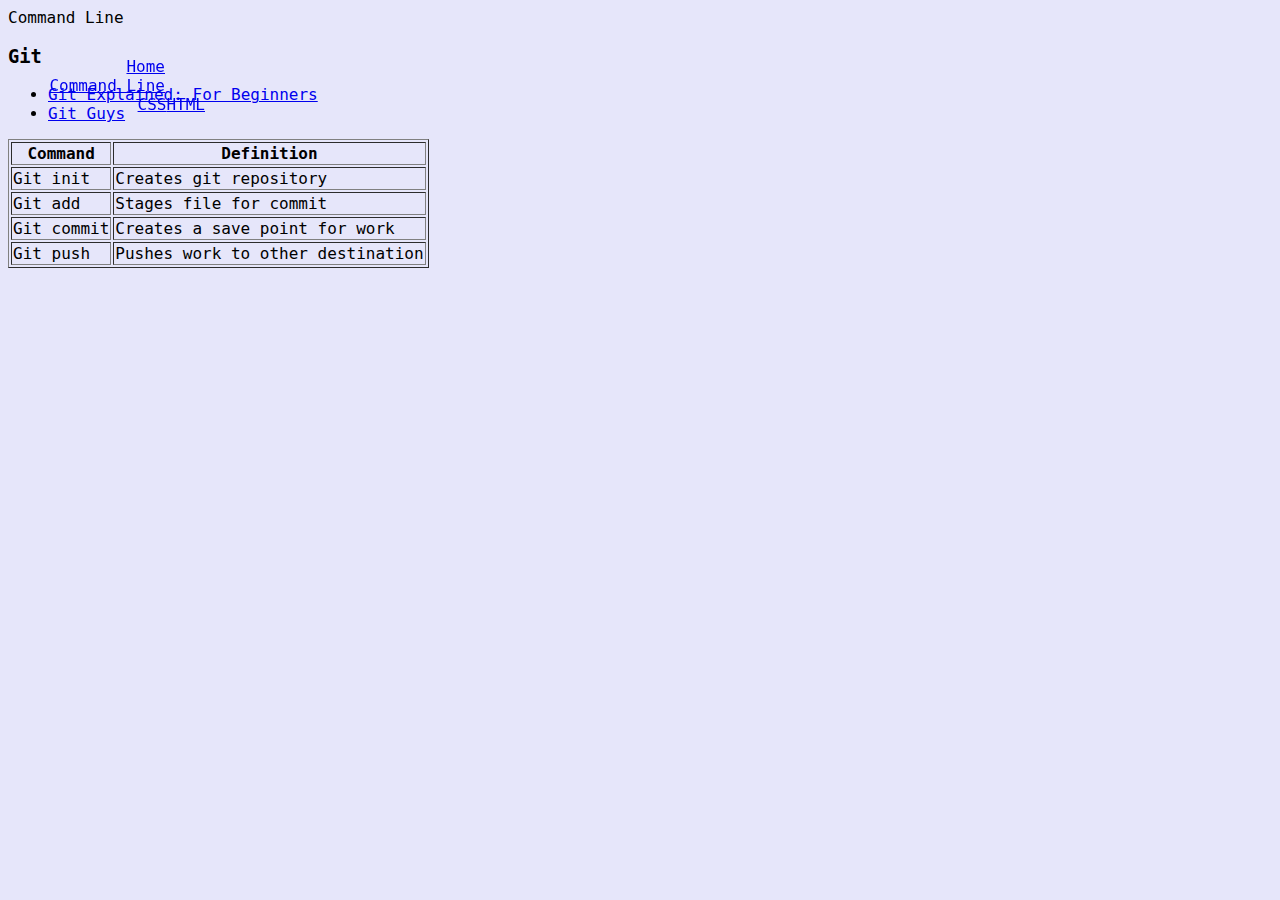
<file: Git.html>
<!DOCTYPE html>
<html>
<head>
	<title>Command Line</title>
	<link rel="stylesheet" type="text/css" href="style.css">
</head>
<body>
	<header>Command Line</header>
<nav>
	<ul></ul>
		<li><a href="index.html">Home</a></li>
		<li><a href="Command-Line.html">Command Line</a></li>
		<li><a href="HTML-Quick-Reference.html">HTML</a></li>
		<li><a href="CSS-Quick-Reference.html">CSS</a></li>
	</ul>
</nav>
	<h3>Git</h3>
	<p><ul>
		<li><a href="http://juristr.com/blog/2013/04/git-explained/" target="_blank">Git Explained: For Beginners</a></li>
		<li><a href="http://www.gitguys.com/" target="_blank">Git Guys</a></li>
	</ul></p>
	<p><table border=1>
	<tr>
		<th>Command</th>
		<th>Definition</th>
	</tr>
	<tr>
		<td>Git init</td>
		<td>Creates git repository</td>
	</tr>	
	<tr>
		<td>Git add</td>
		<td>Stages file for commit</td>
	</tr>
	<tr>
		<td>Git commit</td>
		<td>Creates a save point for work</td>
	</tr>
	<tr>
		<td>Git push</td>
		<td>Pushes work to other destination</td>	
	</tr>
	</table></p>
</body>
</html>
</file>
<file: style.css>
html {
	background-color: #E6E6FA;
	font-family: monospace, Monaco;

}
 
#website-title{
	text-align: center;
	color: #2F4F4F;
	z-index: 1;
	border: ridge;
	background-image: url(compass.jpg);


}
img {
	float: right;
	width: 20%;

}
nav{
	float:right;
	position: fixed;
	display: inline-block;
	color: #191970;
	width: 15%;
	padding: 5px;
	z-index: 1;
	margin-top: 25px;
	list-style-type: none;


}
div{
	width: 80%;
	display: inline-block;
	float: right;
	margin-top: 50px;
}
a:hover{
	color:#006666;
}

nav ul{
	list-style-type: none;
	float: right;	
}
nav li {
	display: inline;
	float: right;
}

@media only screen and (max-width: 500px){
	body{

	}
}
</file>
